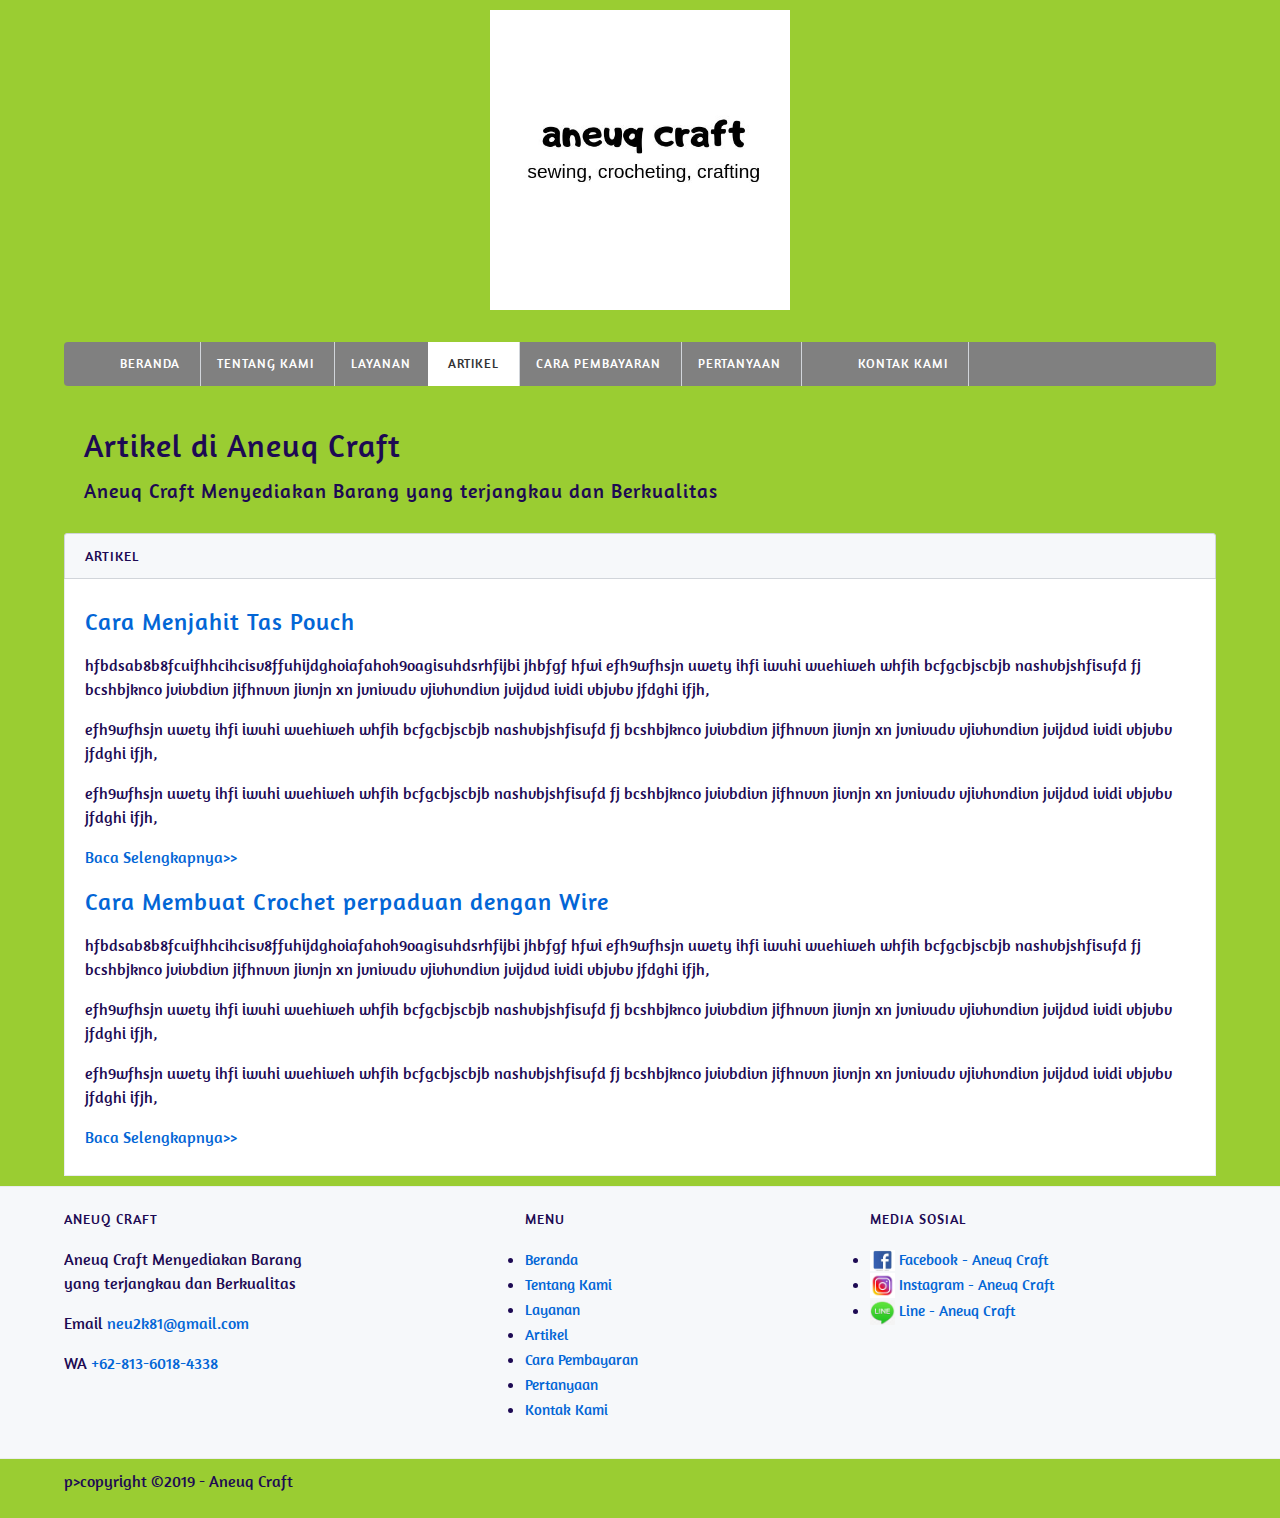
<file: artikel.html>
<!DOCTYPE html>
<html lang="en">
<head>
    <meta charset="UTF-8">
    <meta name="viewport" content="width=device-width, initial-scale=1.0">
    <meta http-equiv="X-UA-Compatible" content="ie=edge">
    <!-- Start title -->
    <title>Document</title>
    <meta type="description" content="halaman ini berisi latihan struktur HTML">
    <!-- End title -->

    <!-- start CSS -->
    <link rel="stylesheet" href="styles/style.css">
    <!-- end CSS -->
    
</head>
<body>
    <!-- start logo -->
    <div class="container logo">
            <a href="index.html" title="aneuq craft">
            <img src="images/aneuqcraft.jpg" alt="logo aneuq craft" width="300">   
            </a> 
    </div>
    <!-- end logo -->
    
    <!-- start menu primer -->
    <div class="container menu-primer">
        <ul>
            <li>
                <a href="index.html" title="Beranda">Beranda</a>
            </li>
            <li>
                <a href="tentang.html" title="Tentang Kami">Tentang Kami</a>
            </li>
            <li>
                <a href="layanan.html" title="Layanan">Layanan</a>
            </li>
            <li>
                <a href="artikel.html" title="Artikel" class="active">Artikel</a>
            </li>
            <li>
                <a href="pembayaran.html" title="Cara Pembayaran">Cara Pembayaran</a>
            </li>
            <li>
                <a href="pertanyaan.html" title="Pertanyaan">Pertanyaan</li>
            </a>
            <li>
                <a href="kontak.html" title="Kontak Kami">Kontak Kami</a>
            </li>
        </ul> 
    </div>   
    <!-- end menu primer -->
    
    <!-- start jumbotron -->
    <div class="container">
        <h1>Artikel di Aneuq Craft</h1>
        <h3>Aneuq Craft Menyediakan Barang yang terjangkau dan Berkualitas</h3>
    </div>
    <!-- end jumbotron -->

    <!-- start Artikel -->
    <div class="container">
        <div class="box-heading">
            <h4>Artikel</h4>
        </div>
        <div class="box-isi" >
            <h2>    
                <a href="" title="Cara Menjahit Tas Pouch">Cara Menjahit Tas Pouch</a>
            </h2>
            <p>hfbdsab8b8fcuifhhcihcisv8ffuhijdghoiafahoh9oagisuhdsrhfijbi jhbfgf hfwi
            efh9wfhsjn uwety ihfi iwuhi wuehiweh whfih bcfgcbjscbjb nashvbjshfisufd fj
            bcshbjknco jvivbdivn jifhnvvn jivnjn xn jvnivudv vjivhvndivn jvijdvd ividi
            vbjvbv jfdghi ifjh,</p>
            <p> efh9wfhsjn uwety ihfi iwuhi wuehiweh whfih bcfgcbjscbjb nashvbjshfisufd fj
            bcshbjknco jvivbdivn jifhnvvn jivnjn xn jvnivudv vjivhvndivn jvijdvd ividi
            vbjvbv jfdghi ifjh,</p>
            <p> efh9wfhsjn uwety ihfi iwuhi wuehiweh whfih bcfgcbjscbjb nashvbjshfisufd fj
            bcshbjknco jvivbdivn jifhnvvn jivnjn xn jvnivudv vjivhvndivn jvijdvd ividi
            vbjvbv jfdghi ifjh, </p>
            <p> <a href="" title="baca selengkapnya >>">Baca Selengkapnya>></a>
            </p>

            <h2>
                <a href="" title="Cara Membuat Crochet perpaduan dengan Wire">Cara Membuat Crochet perpaduan dengan Wire</a>
            </h2>
            <p>hfbdsab8b8fcuifhhcihcisv8ffuhijdghoiafahoh9oagisuhdsrhfijbi jhbfgf hfwi
            efh9wfhsjn uwety ihfi iwuhi wuehiweh whfih bcfgcbjscbjb nashvbjshfisufd fj
            bcshbjknco jvivbdivn jifhnvvn jivnjn xn jvnivudv vjivhvndivn jvijdvd ividi
            vbjvbv jfdghi ifjh,</p>
            <p> efh9wfhsjn uwety ihfi iwuhi wuehiweh whfih bcfgcbjscbjb nashvbjshfisufd fj
            bcshbjknco jvivbdivn jifhnvvn jivnjn xn jvnivudv vjivhvndivn jvijdvd ividi
            vbjvbv jfdghi ifjh,</p>
            <p> efh9wfhsjn uwety ihfi iwuhi wuehiweh whfih bcfgcbjscbjb nashvbjshfisufd fj
            bcshbjknco jvivbdivn jifhnvvn jivnjn xn jvnivudv vjivhvndivn jvijdvd ividi
            vbjvbv jfdghi ifjh, </p>
            <p> <a href="" title="baca selengkapnya >>">Baca Selengkapnya>></a>
            </p>
        </div>      
    </div>
    <!-- end Artikel -->


    <!-- start menu sekunder -->
    <div class="container-full menu-sekunder" >
        <div class="container">

            <!-- start Aneuq Craft -->
            <div class="menu-sekunder-one">
                <h4>Aneuq Craft</h4>
                <p>Aneuq Craft Menyediakan Barang <br> yang terjangkau dan Berkualitas</p>
                <p>Email <a href="mailto:neu2k81@gmail.com" title="neu2k81@gmail.com">neu2k81@gmail.com</a></p>
                <p>WA <a href="telp: +62-813-6018-4338" title="+62-813-6018-4338">+62-813-6018-4338</a></p>
            </div>
            <!-- end Aneuq Craft -->
            

            <!-- start Menu -->
            <div class="menu-sekunder-two">
                <h4>Menu</h4>
                <ul>
                    <li>
                        <a href="index.html" title="Beranda">Beranda</a>
                    </li>
                    <li>
                        <a href="tentang.html" title="Tentang Kami">Tentang Kami</a>
                    </li>
                    <li>
                        <a href="layanan.html" title="ayanan">Layanan</a>
                    </li>
                    <li>
                        <a href="artikel.html" title="Artikel">Artikel</a>
                    </li>
                    <li>
                        <a href="pembayaran.html" title="Cara Pembayaran">Cara Pembayaran</a>
                    </li>
                    <li>
                        <a href="pertanyaan.html" title="Pertanyaan">Pertanyaan</li>
                    </a>
                    <li>
                        <a href="kontak.html" title="Kontak Kami">Kontak Kami</a>
                    </li>
                </ul> 
            </div>
            <!-- end Menu -->
        
            <!-- start Media Sosial -->
            <div class="menu-sekunder-three">
                <h4>Media Sosial</h4>
                <ul>
                    <li>
                        <a href="https:facebook/neu2k" title="Facebook aneuq craft">
                            <img src="images/logo facebook.jfif" alt="logo facebook" width="25">
                            Facebook - Aneuq Craft
                        </a>
                    </li>
                    <li>
                        <a href="https:instagram/" title="Instagram aneuq craft">
                        <img src="images/logo instagram.jfif" alt="logo instagram" width="25">
                        Instagram - Aneuq Craft
                        </a>
                    </li>
                    <li>
                        <a href="https:line/" title="Line aneuq craft">
                        <img src="images/logo line.jfif" alt="logo line" width="25">
                        Line - Aneuq Craft
                        </a>
                    </li>
                </ul>
            </div>
            <!-- end Media Sosial -->
        </div>
    </div>
    <!-- end menu sekunder -->

    <!-- start Copyright -->
    <div class="container copyright">
        p>copyright &copy;2019 - Aneuq Craft</p> 
    </div>
    <!-- end Copyright -->
    
</body>
</html>
</file>
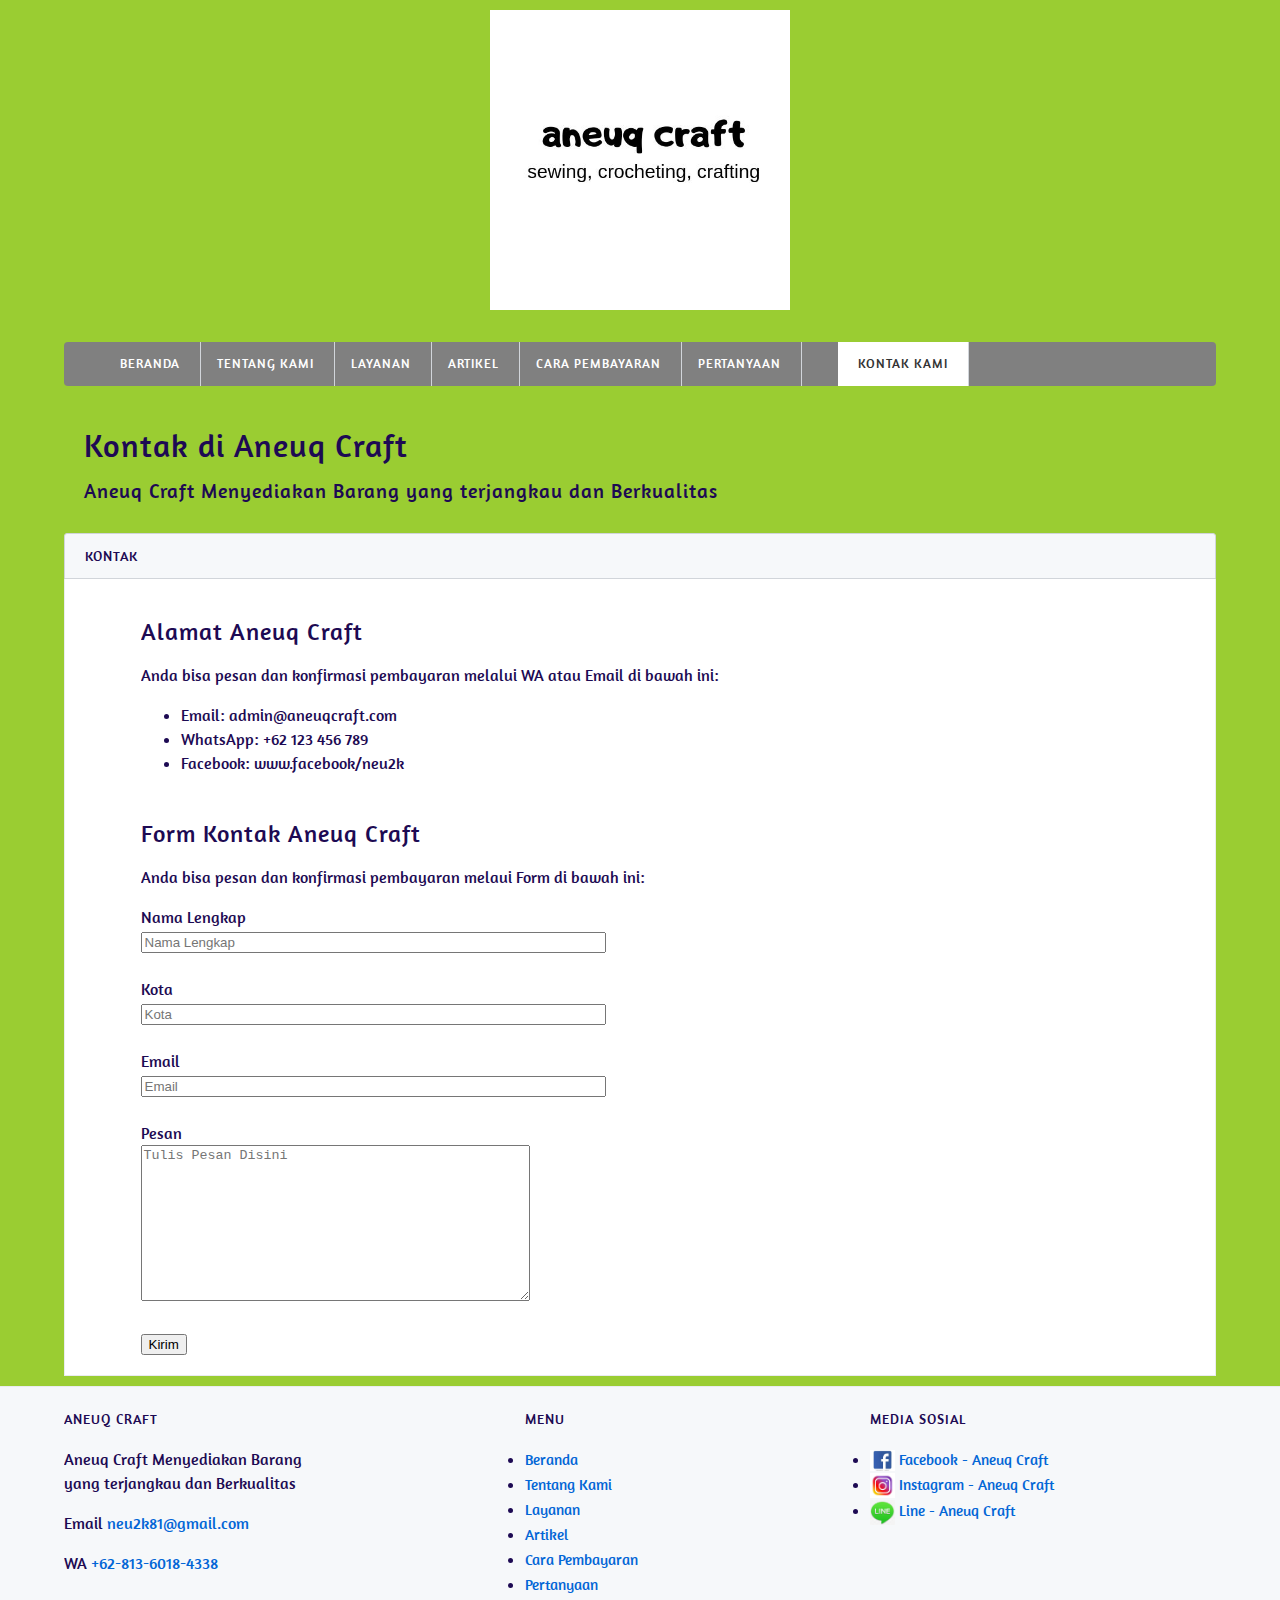
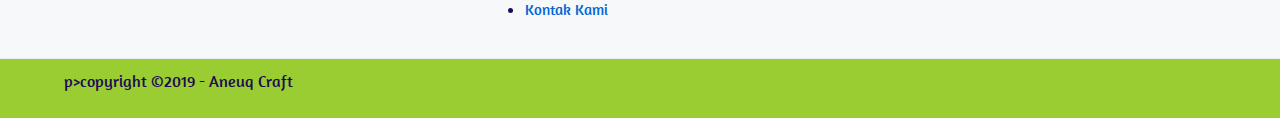
<file: kontak.html>
<!DOCTYPE html>
<html lang="en">
<head>
    <meta charset="UTF-8">
    <meta name="viewport" content="width=device-width, initial-scale=1.0">
    <meta http-equiv="X-UA-Compatible" content="ie=edge">
    <!-- Start title -->
    <title>Document</title>
    <meta type="description" content="halaman ini berisi latihan struktur HTML">
    <!-- End title -->

    <!-- start CSS -->
    <link rel="stylesheet" href="styles/style.css">
    <!-- end CSS -->

</head>
<body>
    <!-- start logo -->
    <div class="container logo">
        <a href="index.html" title="aneuq craft">
        <img src="images/aneuqcraft.jpg" alt="logo aneuq craft" width="300">   
        </a> 
    </div>
    <!-- end logo -->
    
    <!-- start menu primer -->
    <div class="container menu-primer">
        <ul>
            <li>
                <a href="index.html" title="Beranda">Beranda</a>
            </li>
            <li>
                <a href="tentang.html" title="Tentang Kami">Tentang Kami</a>
            </li>
            <li>
                <a href="layanan.html" title="Layanan">Layanan</a>
            </li>
            <li>
                <a href="artikel.html" title="Artikel">Artikel</a>
            </li>
            <li>
                <a href="pembayaran.html" title="Cara Pembayaran">Cara Pembayaran</a>
            </li>
            <li>
                <a href="pertanyaan.html" title="Pertanyaan">Pertanyaan</li>
            </a>
            <li>
                <a href="kontak.html" title="Kontak Kami" class="active">Kontak Kami</a>
            </li>
        </ul> 
    </div>   
    <!-- end menu primer -->

    <!-- start jumbotron -->
    <div class="container">
        <h1>Kontak di Aneuq Craft</h1>
        <h3>Aneuq Craft Menyediakan Barang yang terjangkau dan Berkualitas</h3>
    </div>
    <!-- end jumbotron -->

    <!-- start Kontak -->
    <div class="container">
        <div class="box-heading">
            <h4>Kontak</h4>
        </div>
        <div class="box-isi">
            <!-- start Alamat -->
            <div class="container">
                <h2>Alamat Aneuq Craft</h2>
                <p>Anda bisa pesan dan konfirmasi pembayaran melalui WA atau Email di bawah ini:</p>
                <ul>
                    <li>Email: <a href="mailto:admin@aneuqcraft.com" 
                        title="admin@aneuqcraft.com"></a> admin@aneuqcraft.com
                    </li>
                    <li>WhatsApp: <a href="tel:+62 123 456 789" 
                        title="+62 123 456 789"></a> +62 123 456 789
                    </li>
                    <li>Facebook: <a href="www.facebook/neu2k" 
                        title="www.facebook/neu2k"></a> www.facebook/neu2k
                    </li>
                </ul>
            </div>
            <!-- end Alamat -->

            <!-- start Form -->
            <div class="container">
                <h2>Form Kontak Aneuq Craft</h2>
                <p>Anda bisa pesan dan konfirmasi pembayaran melaui Form di bawah ini:</p>

                <form action=""></form>
                    <label for="Nama"> Nama Lengkap</label>
                    <br>
                    <input type="text" placeholder="Nama Lengkap" size="55" name="Nama" id="Nama">

                    <br><br>

                    <label for="kota"> Kota</label>
                    <br>
                    <input type="text" placeholder="Kota" size="55" name="kota" id="kota">

                    <br><br>

                    <label for="email"> Email</label>
                    <br>
                    <input type="Email" placeholder="Email" size="55" name="email" id="email">

                    <br><br>

                    <label for="pesan"> Pesan</label>
                    <br>
                    <textarea name="pesan" id="pesan" cols="46" rows="10" placeholder="Tulis Pesan Disini"></textarea>

                    <br><br>

                    <input type="submit" name="kirim" id="kirim" size="50" value="Kirim">
            </div>
        </div>
        <!-- end Form -->
    </div>
    <!-- end Kontak -->

    <!-- start menu sekunder -->
    <div class="container-full menu-sekunder" >
        <div class="container">

            <!-- start Aneuq Craft -->
            <div class="menu-sekunder-one">
                <h4>Aneuq Craft</h4>
                <p>Aneuq Craft Menyediakan Barang <br> yang terjangkau dan Berkualitas</p>
                <p>Email <a href="mailto:neu2k81@gmail.com" title="neu2k81@gmail.com">neu2k81@gmail.com</a></p>
                <p>WA <a href="telp: +62-813-6018-4338" title="+62-813-6018-4338">+62-813-6018-4338</a></p>
            </div>
            <!-- end Aneuq Craft -->
            

            <!-- start Menu -->
            <div class="menu-sekunder-two">
                <h4>Menu</h4>
                <ul>
                    <li>
                        <a href="index.html" title="Beranda">Beranda</a>
                    </li>
                    <li>
                        <a href="tentang.html" title="Tentang Kami">Tentang Kami</a>
                    </li>
                    <li>
                        <a href="layanan.html" title="ayanan">Layanan</a>
                    </li>
                    <li>
                        <a href="artikel.html" title="Artikel">Artikel</a>
                    </li>
                    <li>
                        <a href="pembayaran.html" title="Cara Pembayaran">Cara Pembayaran</a>
                    </li>
                    <li>
                        <a href="pertanyaan.html" title="Pertanyaan">Pertanyaan</li>
                    </a>
                    <li>
                        <a href="kontak.html" title="Kontak Kami">Kontak Kami</a>
                    </li>
                </ul> 
            </div>
            <!-- end Menu -->
        
            <!-- start Media Sosial -->
            <div class="menu-sekunder-three">
                <h4>Media Sosial</h4>
                <ul>
                    <li>
                        <a href="https:facebook/neu2k" title="Facebook aneuq craft">
                            <img src="images/logo facebook.jfif" alt="logo facebook" width="25">
                            Facebook - Aneuq Craft
                        </a>
                    </li>
                    <li>
                        <a href="https:instagram/" title="Instagram aneuq craft">
                        <img src="images/logo instagram.jfif" alt="logo instagram" width="25">
                        Instagram - Aneuq Craft
                        </a>
                    </li>
                    <li>
                        <a href="https:line/" title="Line aneuq craft">
                        <img src="images/logo line.jfif" alt="logo line" width="25">
                        Line - Aneuq Craft
                        </a>
                    </li>
                </ul>
            </div>
            <!-- end Media Sosial -->
        </div>
    </div>
    <!-- end menu sekunder -->
    
<!-- start Copyright -->
<div class="container copyright">
    p>copyright &copy;2019 - Aneuq Craft</p> 
</div>
<!-- end Copyright -->

</body>
</html>
</file>
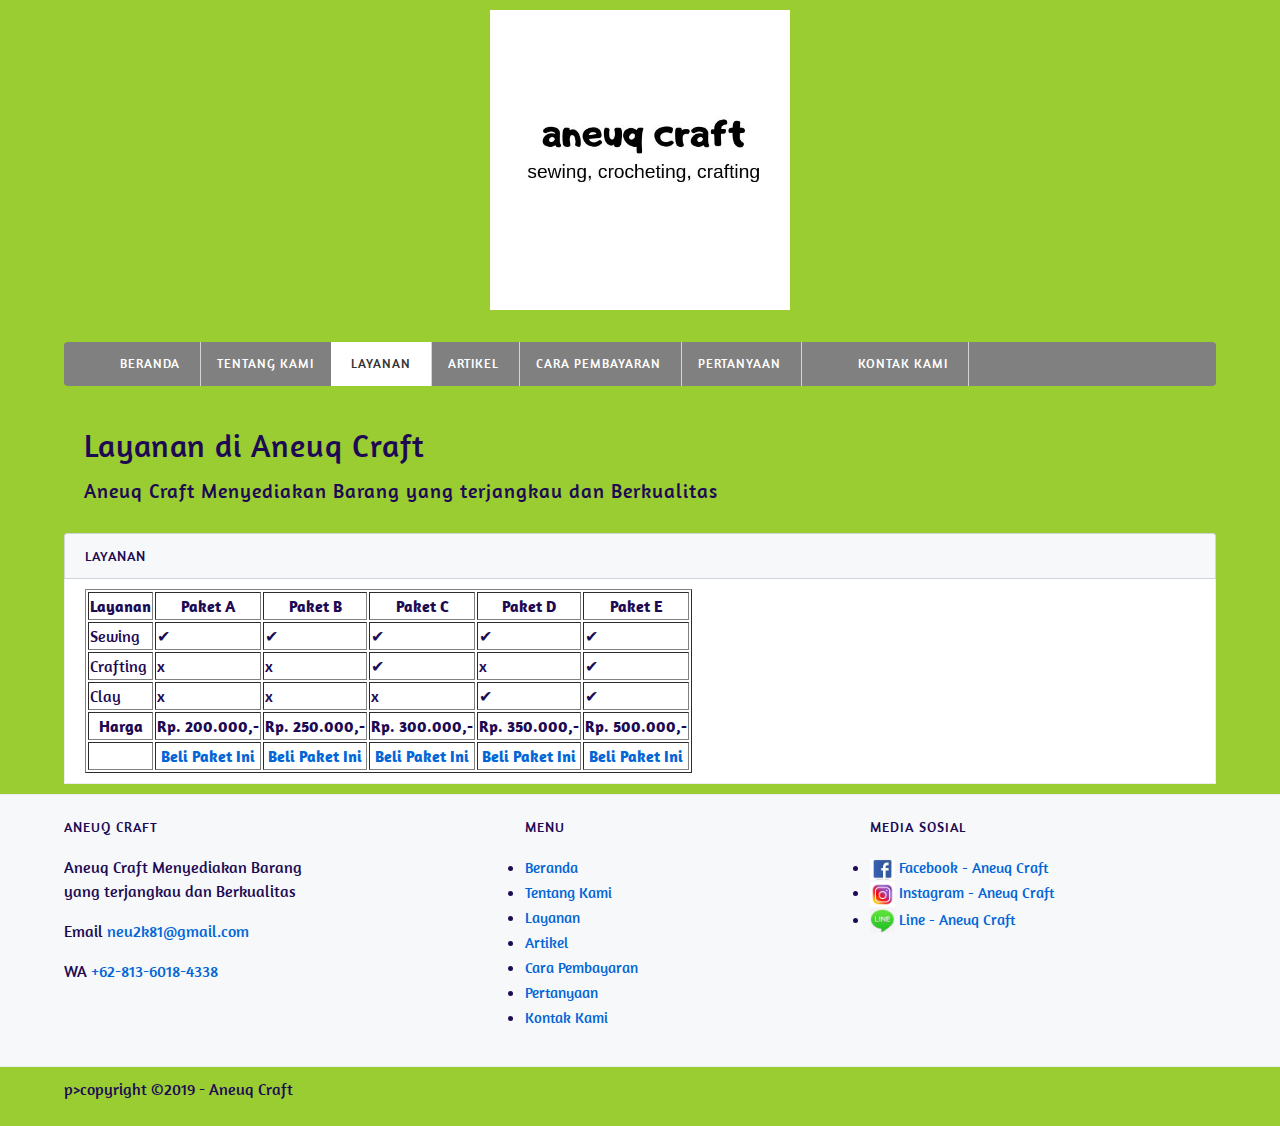
<file: layanan.html>
<!DOCTYPE html>
<html lang="en">
<head>
    <meta charset="UTF-8">
    <meta name="viewport" content="width=device-width, initial-scale=1.0">
    <meta http-equiv="X-UA-Compatible" content="ie=edge">
    <!-- Start title -->
    <title>Document</title>
    <meta type="description" content="halaman ini berisi latihan struktur HTML">
    <!-- End title -->

    <!-- start CSS -->
    <link rel="stylesheet" href="styles/style.css">
    <!-- end CSS -->

</head>
<body>
    <!-- start logo -->
    <div class="container logo">
            <a href="index.html" title="aneuq craft">
            <img src="images/aneuqcraft.jpg" alt="logo aneuq craft" width="300">   
            </a> 
    </div>
    <!-- end logo -->
    
    <!-- start menu primer -->
    <div class="container menu-primer">
        <ul>
            <li>
                <a href="index.html" title="Beranda">Beranda</a>
            </li>
            <li>
                <a href="tentang.html" title="Tentang Kami">Tentang Kami</a>
            </li>
            <li>
                <a href="layanan.html" title="Layanan" class="active">Layanan</a>
            </li>
            <li>
                <a href="artikel.html" title="Artikel">Artikel</a>
            </li>
            <li>
                <a href="pembayaran.html" title="Cara Pembayaran">Cara Pembayaran</a>
            </li>
            <li>
                <a href="pertanyaan.html" title="Pertanyaan">Pertanyaan</li>
            </a>
            <li>
                <a href="kontak.html" title="Kontak Kami">Kontak Kami</a>
            </li>
        </ul> 
    </div>   
    <!-- end menu primer -->

    <!-- start jumbotron -->
    <div class="container">
        <h1>Layanan di Aneuq Craft</h1>
        <h3>Aneuq Craft Menyediakan Barang yang terjangkau dan Berkualitas</h3>
    </div>
    <!-- end jumbotron -->

    <!-- start Layanan -->
    <div class="container">
        <div class="box-heading">
            <h4>Layanan</h4>
        </div>
        <div class="box-isi" >
            <table border="1">
                <thead>
                    <tr>
                        <th>Layanan</th>
                        <th>Paket A</th>
                        <th>Paket B</th>
                        <th>Paket C</th>
                        <th>Paket D</th>
                        <th>Paket E</th>
                    </tr>
                </thead>
                <tbody>
                    <tr>
                        <td>Sewing</td>
                        <td>✔</td>
                        <td>✔</td>
                        <td>✔</td>
                        <td>✔</td>
                        <td>✔</td>
                    </tr>
                    <tr>
                        <td>Crafting</td>
                        <td>x</td>
                        <td>x</td>
                        <td>✔</td>
                        <td>x</td>
                        <td>✔</td>
                    </tr>
                    <tr>
                        <td>Clay</td>
                        <td>x</td>
                        <td>x</td>
                        <td>x</td>
                        <td>✔</td>
                        <td>✔</td>
                    </tr>    
                </tbody>
                <tfoot>
                    <tr>
                        <th>Harga</th>
                        <th>Rp. 200.000,-</th>
                        <th>Rp. 250.000,-</th>
                        <th>Rp. 300.000,-</th>
                        <th>Rp. 350.000,-</th>
                        <th>Rp. 500.000,-</th>
                    </tr>
                    <tr>
                        <th></th>
                        <th> <a href="kontak.html" title="">Beli Paket Ini</a></th>
                        <th> <a href="kontak.html" title="">Beli Paket Ini</a></th>
                        <th> <a href="kontak.html" title="">Beli Paket Ini</a></th>
                        <th> <a href="kontak.html" title="">Beli Paket Ini</a></th>
                        <th> <a href="kontak.html" title="">Beli Paket Ini</a></th>
                    </tr>
                </tfoot>
            </table>
        </div>
    </div>
    <!-- end Layanan -->

     <!-- start menu sekunder -->
     <div class="container-full menu-sekunder" >
        <div class="container">

            <!-- start Aneuq Craft -->
            <div class="menu-sekunder-one">
                <h4>Aneuq Craft</h4>
                <p>Aneuq Craft Menyediakan Barang <br> yang terjangkau dan Berkualitas</p>
                <p>Email <a href="mailto:neu2k81@gmail.com" title="neu2k81@gmail.com">neu2k81@gmail.com</a></p>
                <p>WA <a href="telp: +62-813-6018-4338" title="+62-813-6018-4338">+62-813-6018-4338</a></p>
            </div>
            <!-- end Aneuq Craft -->
            

            <!-- start Menu -->
            <div class="menu-sekunder-two">
                <h4>Menu</h4>
                <ul>
                    <li>
                        <a href="index.html" title="Beranda">Beranda</a>
                    </li>
                    <li>
                        <a href="tentang.html" title="Tentang Kami">Tentang Kami</a>
                    </li>
                    <li>
                        <a href="layanan.html" title="ayanan">Layanan</a>
                    </li>
                    <li>
                        <a href="artikel.html" title="Artikel">Artikel</a>
                    </li>
                    <li>
                        <a href="pembayaran.html" title="Cara Pembayaran">Cara Pembayaran</a>
                    </li>
                    <li>
                        <a href="pertanyaan.html" title="Pertanyaan">Pertanyaan</li>
                    </a>
                    <li>
                        <a href="kontak.html" title="Kontak Kami">Kontak Kami</a>
                    </li>
                </ul> 
            </div>
            <!-- end Menu -->
        
            <!-- start Media Sosial -->
            <div class="menu-sekunder-three">
                <h4>Media Sosial</h4>
                <ul>
                    <li>
                        <a href="https:facebook/neu2k" title="Facebook aneuq craft">
                            <img src="images/logo facebook.jfif" alt="logo facebook" width="25">
                            Facebook - Aneuq Craft
                        </a>
                    </li>
                    <li>
                        <a href="https:instagram/" title="Instagram aneuq craft">
                        <img src="images/logo instagram.jfif" alt="logo instagram" width="25">
                        Instagram - Aneuq Craft
                        </a>
                    </li>
                    <li>
                        <a href="https:line/" title="Line aneuq craft">
                        <img src="images/logo line.jfif" alt="logo line" width="25">
                        Line - Aneuq Craft
                        </a>
                    </li>
                </ul>
            </div>
            <!-- end Media Sosial -->
        </div>
    </div>
    <!-- end menu sekunder -->

    <!-- start Copyright -->
    <div class="container copyright">
        p>copyright &copy;2019 - Aneuq Craft</p> 
    </div>
    <!-- end Copyright -->
    
</body>
</html>
</file>
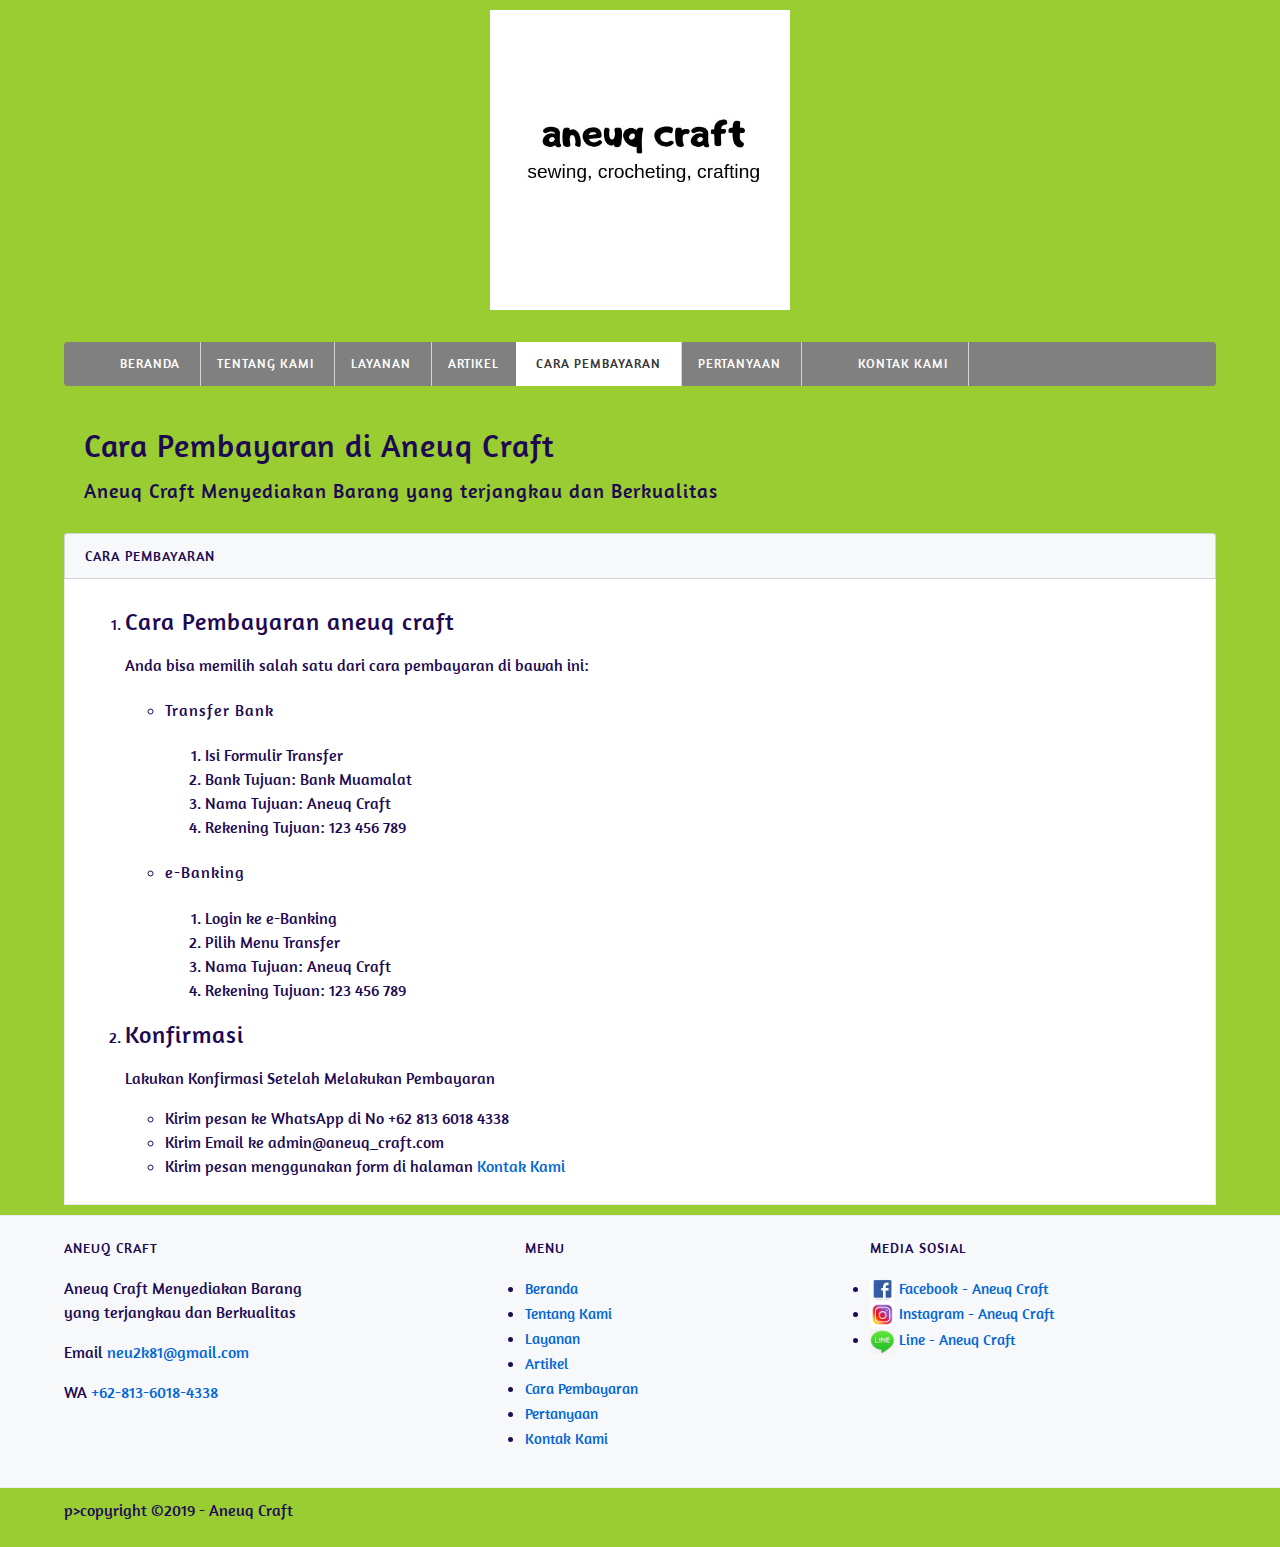
<file: pembayaran.html>
<!DOCTYPE html>
<html lang="en">
<head>
    <meta charset="UTF-8">
    <meta name="viewport" content="width=device-width, initial-scale=1.0">
    <meta http-equiv="X-UA-Compatible" content="ie=edge">
    <!-- Start title -->
    <title>Document</title>
    <meta type="description" content="halaman ini berisi latihan struktur HTML">
    <!-- End title -->

    <!-- start CSS -->
    <link rel="stylesheet" href="styles/style.css">
    <!-- end CSS -->

</head>
<body>
    <!-- start logo -->
    <div class="container logo">
        <a href="index.html" title="aneuq craft">
        <img src="images/aneuqcraft.jpg" alt="logo aneuq craft" width="300">   
        </a> 
    </div>
    <!-- end logo -->
    
    <!-- start menu primer -->
    <div class="container menu-primer">
        <ul>
            <li>
                <a href="index.html" title="Beranda">Beranda</a>
            </li>
            <li>
                <a href="tentang.html" title="Tentang Kami">Tentang Kami</a>
            </li>
            <li>
                <a href="layanan.html" title="Layanan">Layanan</a>
            </li>
            <li>
                <a href="artikel.html" title="Artikel">Artikel</a>
            </li>
            <li>
                <a href="pembayaran.html" title="Cara Pembayaran" class="active">Cara Pembayaran</a>
            </li>
            <li>
                <a href="pertanyaan.html" title="Pertanyaan">Pertanyaan</li>
            </a>
            <li>
                <a href="kontak.html" title="Kontak Kami">Kontak Kami</a>
            </li>
        </ul> 
    </div>   
    <!-- end menu primer -->

    <!-- start jumbotron -->
    <div class="container">
        <h1>Cara Pembayaran di Aneuq Craft</h1>
        <h3>Aneuq Craft Menyediakan Barang yang terjangkau dan Berkualitas</h3>
    </div>
    <!-- end jumbotron -->

    <!-- start pembayaran -->
    <div class="container">
        <div class="box-heading">
            <h4>Cara Pembayaran</h4>
        </div>
        <div class="box-isi">
            <ol>    
                <li>
                    <h2>Cara Pembayaran aneuq craft</h2> 
                    <p>Anda bisa memilih salah satu dari cara pembayaran di bawah ini:</p>
                    <ul>
                        <li>
                            <h4>Transfer Bank</h4>
                            <ol>
                                <li>Isi Formulir Transfer</li>
                                <li>Bank Tujuan: Bank Muamalat</li>
                                <li>Nama Tujuan: Aneuq Craft</li>
                                <li>Rekening Tujuan: 123 456 789</li>
                            </ol>
                        </li>
                        <li>
                            <h4>e-Banking</h4>
                            <ol>
                                <li>Login ke e-Banking</li>
                                <li>Pilih Menu Transfer</li>
                                <li>Nama Tujuan: Aneuq Craft</li>
                                <li>Rekening Tujuan: 123 456 789</li> 
                            </ol>
                        </li>
                    </ul>
                </li>
                <li>
                    <h2>Konfirmasi</h2>
                    <p>Lakukan Konfirmasi Setelah Melakukan Pembayaran</p>
                    <ul>
                        <li>Kirim pesan ke WhatsApp di No +62 813 6018 4338</li>
                        <li>Kirim Email ke admin@aneuq_craft.com </li>
                        <li>Kirim pesan menggunakan form di halaman  <a href="kontak.html" title="Kontak kami">Kontak Kami</a></li>
                    </ul>
                </li>
            </ol>
        </div>
    </div>
    <!-- end pembayaran -->

    <!-- start menu sekunder -->
    <div class="container-full menu-sekunder" >
        <div class="container">

            <!-- start Aneuq Craft -->
            <div class="menu-sekunder-one">
                <h4>Aneuq Craft</h4>
                <p>Aneuq Craft Menyediakan Barang <br> yang terjangkau dan Berkualitas</p>
                <p>Email <a href="mailto:neu2k81@gmail.com" title="neu2k81@gmail.com">neu2k81@gmail.com</a></p>
                <p>WA <a href="telp: +62-813-6018-4338" title="+62-813-6018-4338">+62-813-6018-4338</a></p>
            </div>
            <!-- end Aneuq Craft -->
            

            <!-- start Menu -->
            <div class="menu-sekunder-two">
                <h4>Menu</h4>
                <ul>
                    <li>
                        <a href="index.html" title="Beranda">Beranda</a>
                    </li>
                    <li>
                        <a href="tentang.html" title="Tentang Kami">Tentang Kami</a>
                    </li>
                    <li>
                        <a href="layanan.html" title="ayanan">Layanan</a>
                    </li>
                    <li>
                        <a href="artikel.html" title="Artikel">Artikel</a>
                    </li>
                    <li>
                        <a href="pembayaran.html" title="Cara Pembayaran">Cara Pembayaran</a>
                    </li>
                    <li>
                        <a href="pertanyaan.html" title="Pertanyaan">Pertanyaan</li>
                    </a>
                    <li>
                        <a href="kontak.html" title="Kontak Kami">Kontak Kami</a>
                    </li>
                </ul> 
            </div>
            <!-- end Menu -->
        
            <!-- start Media Sosial -->
            <div class="menu-sekunder-three">
                <h4>Media Sosial</h4>
                <ul>
                    <li>
                        <a href="https:facebook/neu2k" title="Facebook aneuq craft">
                            <img src="images/logo facebook.jfif" alt="logo facebook" width="25">
                            Facebook - Aneuq Craft
                        </a>
                    </li>
                    <li>
                        <a href="https:instagram/" title="Instagram aneuq craft">
                        <img src="images/logo instagram.jfif" alt="logo instagram" width="25">
                        Instagram - Aneuq Craft
                        </a>
                    </li>
                    <li>
                        <a href="https:line/" title="Line aneuq craft">
                        <img src="images/logo line.jfif" alt="logo line" width="25">
                        Line - Aneuq Craft
                        </a>
                    </li>
                </ul>
            </div>
            <!-- end Media Sosial -->
        </div>
    </div>
    <!-- end menu sekunder -->
    
    <!-- start Copyright -->
    <div class="container copyright">
        p>copyright &copy;2019 - Aneuq Craft</p> 
    </div>
    <!-- end Copyright -->
    
</body>
</html>
</file>
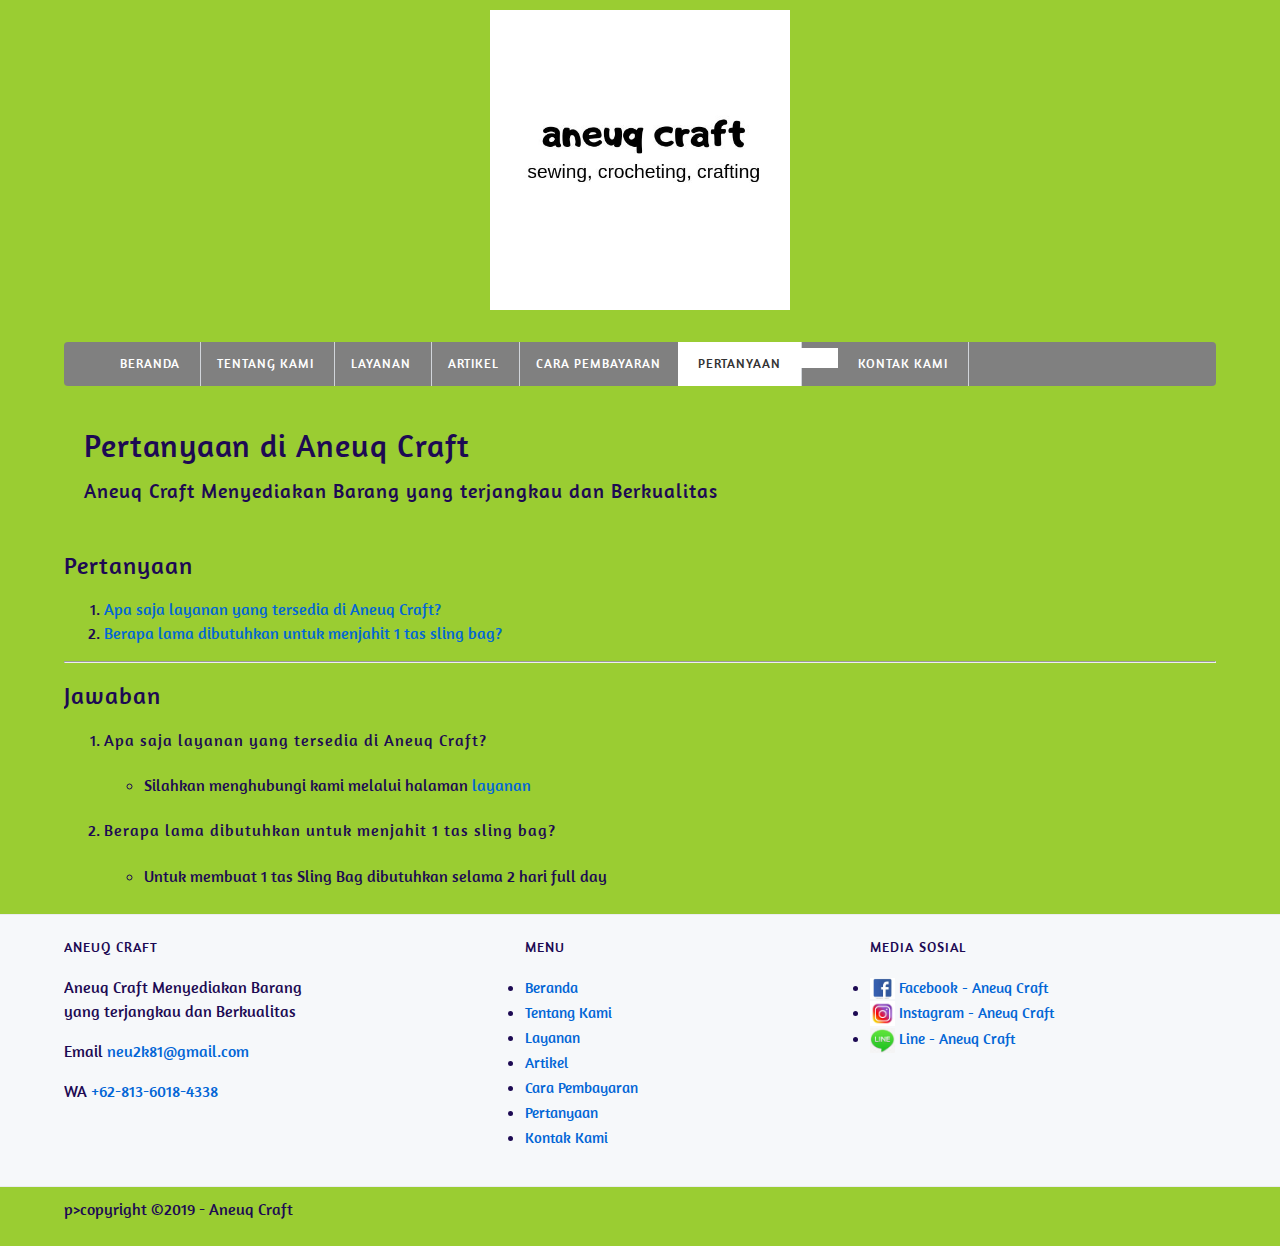
<file: pertanyaan.html>
<!DOCTYPE html>
<html lang="en">
<head>
    <meta charset="UTF-8">
    <meta name="viewport" content="width=device-width, initial-scale=1.0">
    <meta http-equiv="X-UA-Compatible" content="ie=edge">
    <!-- Start title -->
    <title>Document</title>
    <meta type="description" content="halaman ini berisi latihan struktur HTML">
    <!-- End title -->

    <!-- start CSS -->
    <link rel="stylesheet" href="styles/style.css">
    <!-- end CSS -->

</head>
<body>
    <!-- start logo -->
    <div class="container logo">
        <a href="index.html" title="aneuq craft">
        <img src="images/aneuqcraft.jpg" alt="logo aneuq craft" width="300">   
        </a> 
    </div>
    <!-- end logo -->

    <!-- start menu primer -->
    <div class="container menu-primer">
        <ul>
            <li>
                <a href="index.html" title="Beranda">Beranda</a>
            </li>
            <li>
                <a href="tentang.html" title="Tentang Kami">Tentang Kami</a>
            </li>
            <li>
                <a href="layanan.html" title="Layanan">Layanan</a>
            </li>
            <li>
                <a href="artikel.html" title="Artikel">Artikel</a>
            </li>
            <li>
                <a href="pembayaran.html" title="Cara Pembayaran">Cara Pembayaran</a>
            </li>
            <li>
                <a href="pertanyaan.html" title="Pertanyaan" class="active">Pertanyaan</li>
            </a>
            <li>
                <a href="kontak.html" title="Kontak Kami">Kontak Kami</a>
            </li>
        </ul> 
    </div>   
    <!-- end menu primer -->

    <!-- start jumbotron -->
    <div class="container">
        <h1>Pertanyaan di Aneuq Craft</h1>
        <h3>Aneuq Craft Menyediakan Barang yang terjangkau dan Berkualitas</h3>
    </div>
    <!-- end jumbotron -->

    <!-- Start Pertanyaan -->
    <div class="container">
        <h2>Pertanyaan</h2>
        <ol>
            <li>
                <a href="#01" title="Apa saja layanan yang tersedia di Aneuq Craft?">Apa saja layanan yang tersedia di Aneuq Craft?</a>
            </li>
            <li>
                <a href="#02" title="Berapa lama dibutuhkan untuk menjahit 1 tas sling bag?">Berapa lama dibutuhkan untuk menjahit 1 tas sling bag?</a>
            </li>
        </ol>
        <hr>
        <h2>Jawaban</h2>
        <ol>
            <li>
                <h4 id="01"> Apa saja layanan yang tersedia di Aneuq Craft?</h4>
                <ul>
                    <li>Silahkan menghubungi kami melalui halaman <a href="layanan.html" title="Layanan">layanan</a></li>
                </ul>
            </li>
            <li>
                <h4 id="02"> Berapa lama dibutuhkan untuk menjahit 1 tas sling bag?</h4>
                <ul>
                    <li>Untuk membuat 1 tas Sling Bag dibutuhkan selama 2 hari full day</li>
                </ul>
            </li>
        </ol>
    </div>
    <!-- end Pertanyaan -->

    <!-- start menu sekunder -->
    <div class="container-full menu-sekunder" >
        <div class="container">

            <!-- start Aneuq Craft -->
            <div class="menu-sekunder-one">
                <h4>Aneuq Craft</h4>
                <p>Aneuq Craft Menyediakan Barang <br> yang terjangkau dan Berkualitas</p>
                <p>Email <a href="mailto:neu2k81@gmail.com" title="neu2k81@gmail.com">neu2k81@gmail.com</a></p>
                <p>WA <a href="telp: +62-813-6018-4338" title="+62-813-6018-4338">+62-813-6018-4338</a></p>
            </div>
            <!-- end Aneuq Craft -->
            

            <!-- start Menu -->
            <div class="menu-sekunder-two">
                <h4>Menu</h4>
                <ul>
                    <li>
                        <a href="index.html" title="Beranda">Beranda</a>
                    </li>
                    <li>
                        <a href="tentang.html" title="Tentang Kami">Tentang Kami</a>
                    </li>
                    <li>
                        <a href="layanan.html" title="ayanan">Layanan</a>
                    </li>
                    <li>
                        <a href="artikel.html" title="Artikel">Artikel</a>
                    </li>
                    <li>
                        <a href="pembayaran.html" title="Cara Pembayaran">Cara Pembayaran</a>
                    </li>
                    <li>
                        <a href="pertanyaan.html" title="Pertanyaan">Pertanyaan</li>
                    </a>
                    <li>
                        <a href="kontak.html" title="Kontak Kami">Kontak Kami</a>
                    </li>
                </ul> 
            </div>
            <!-- end Menu -->
        
            <!-- start Media Sosial -->
            <div class="menu-sekunder-three">
                <h4>Media Sosial</h4>
                <ul>
                    <li>
                        <a href="https:facebook/neu2k" title="Facebook aneuq craft">
                            <img src="images/logo facebook.jfif" alt="logo facebook" width="25">
                            Facebook - Aneuq Craft
                        </a>
                    </li>
                    <li>
                        <a href="https:instagram/" title="Instagram aneuq craft">
                        <img src="images/logo instagram.jfif" alt="logo instagram" width="25">
                        Instagram - Aneuq Craft
                        </a>
                    </li>
                    <li>
                        <a href="https:line/" title="Line aneuq craft">
                        <img src="images/logo line.jfif" alt="logo line" width="25">
                        Line - Aneuq Craft
                        </a>
                    </li>
                </ul>
            </div>
            <!-- end Media Sosial -->
        </div>
    </div>
    <!-- end menu sekunder -->
    
    <!-- start Copyright -->
    <div class="container copyright">
        p>copyright &copy;2019 - Aneuq Craft</p> 
    </div>
    <!-- end Copyright -->
    
</body>
</html>
</file>
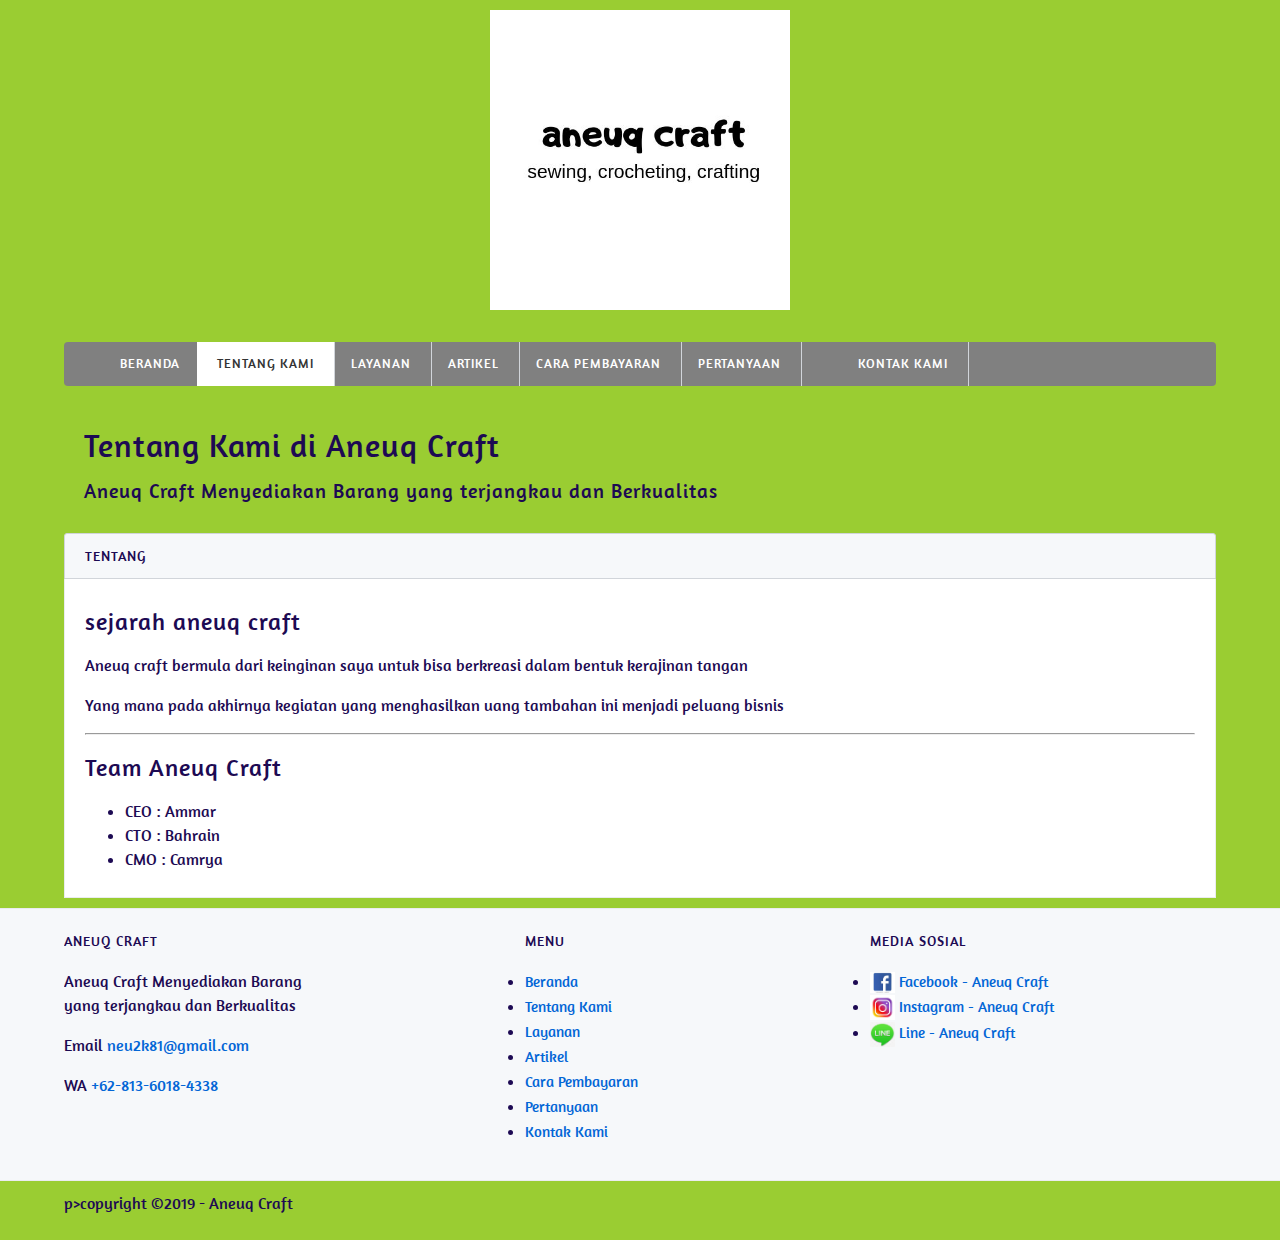
<file: tentang.html>
<!DOCTYPE html>
<html lang="en">
<head>
    <meta charset="UTF-8">
    <meta name="viewport" content="width=device-width, initial-scale=1.0">
    <meta http-equiv="X-UA-Compatible" content="ie=edge">
    <!-- Start title -->
    <title>Document</title>
    <meta type="description" content="halaman ini berisi latihan struktur HTML">
    <!-- End title -->

    <!-- start CSS -->
    <link rel="stylesheet" href="styles/style.css">
    <!-- end CSS -->

</head>
<body>
    <!-- start logo -->
    <div class="container logo">
        <a href="index.html" title="aneuq craft">
        <img src="images/aneuqcraft.jpg" alt="logo aneuq craft" width="300">   
        </a> 
    </div>
    <!-- end logo -->
    
    <!-- start menu primer -->
    <div class="container menu-primer">
        <ul>
            <li>
                <a href="index.html" title="Beranda">Beranda</a>
            </li>
            <li>
                <a href="tentang.html" title="Tentang Kami"class="active">Tentang Kami</a>
            </li>
            <li>
                <a href="layanan.html" title="Layanan">Layanan</a>
            </li>
            <li>
                <a href="artikel.html" title="Artikel">Artikel</a>
            </li>
            <li>
                <a href="pembayaran.html" title="Cara Pembayaran">Cara Pembayaran</a>
            </li>
            <li>
                <a href="pertanyaan.html" title="Pertanyaan">Pertanyaan</li>
            </a>
            <li>
                <a href="kontak.html" title="Kontak Kami">Kontak Kami</a>
            </li>
        </ul> 
    </div>   
    <!-- end menu primer --> 

    <!-- start jumbotron -->
    <div class="container">
        <h1>Tentang Kami di Aneuq Craft</h1>    
        <h3>Aneuq Craft Menyediakan Barang yang terjangkau dan Berkualitas</h3>
    </div>
    <!-- end jumbotron -->

    <!-- start Tentang -->
    <div class="container">
        <div class="box-heading">
            <h4>Tentang</h4>
        </div>
        <div class="box-isi">
            <h2>sejarah aneuq craft</h2>
            <p>Aneuq craft bermula dari keinginan saya untuk bisa berkreasi dalam bentuk kerajinan tangan</p>
            <p>Yang mana pada akhirnya kegiatan yang menghasilkan uang tambahan ini menjadi peluang bisnis</p>
            <hr>
            <h2>Team Aneuq Craft</h2>
            <ul>
                <li>CEO : Ammar</li>
                <li>CTO : Bahrain</li>
                <li>CMO : Camrya</li>
            </ul>
        </div>
    </div>
    <!-- end Tentang --> 

    <!-- start menu sekunder -->
    <div class="container-full menu-sekunder" >
        <div class="container">

            <!-- start Aneuq Craft -->
            <div class="menu-sekunder-one">
                <h4>Aneuq Craft</h4>
                <p>Aneuq Craft Menyediakan Barang <br> yang terjangkau dan Berkualitas</p>
                <p>Email <a href="mailto:neu2k81@gmail.com" title="neu2k81@gmail.com">neu2k81@gmail.com</a></p>
                <p>WA <a href="telp: +62-813-6018-4338" title="+62-813-6018-4338">+62-813-6018-4338</a></p>
            </div>
            <!-- end Aneuq Craft -->
            

            <!-- start Menu -->
            <div class="menu-sekunder-two">
                <h4>Menu</h4>
                <ul>
                    <li>
                        <a href="index.html" title="Beranda">Beranda</a>
                    </li>
                    <li>
                        <a href="tentang.html" title="Tentang Kami">Tentang Kami</a>
                    </li>
                    <li>
                        <a href="layanan.html" title="ayanan">Layanan</a>
                    </li>
                    <li>
                        <a href="artikel.html" title="Artikel">Artikel</a>
                    </li>
                    <li>
                        <a href="pembayaran.html" title="Cara Pembayaran">Cara Pembayaran</a>
                    </li>
                    <li>
                        <a href="pertanyaan.html" title="Pertanyaan">Pertanyaan</li>
                    </a>
                    <li>
                        <a href="kontak.html" title="Kontak Kami">Kontak Kami</a>
                    </li>
                </ul> 
            </div>
            <!-- end Menu -->
        
            <!-- start Media Sosial -->
            <div class="menu-sekunder-three">
                <h4>Media Sosial</h4>
                <ul>
                    <li>
                        <a href="https:facebook/neu2k" title="Facebook aneuq craft">
                            <img src="images/logo facebook.jfif" alt="logo facebook" width="25">
                            Facebook - Aneuq Craft
                        </a>
                    </li>
                    <li>
                        <a href="https:instagram/" title="Instagram aneuq craft">
                        <img src="images/logo instagram.jfif" alt="logo instagram" width="25">
                        Instagram - Aneuq Craft
                        </a>
                    </li>
                    <li>
                        <a href="https:line/" title="Line aneuq craft">
                        <img src="images/logo line.jfif" alt="logo line" width="25">
                        Line - Aneuq Craft
                        </a>
                    </li>
                </ul>
            </div> 
            <!-- end Media Sosial -->
        </div>
    </div>
    <!-- end menu sekunder -->
    
    <!-- start Copyright -->
    <div class="container copyright">
        p>copyright &copy;2019 - Aneuq Craft</p> 
    </div>
    <!-- end Copyright -->
    
</body>
</html>
</file>
<file: styles/style.css>
/* start font */
@import url('https://fonts.googleapis.com/css?family=Amaranth&display=swap');
/* end font */

/* start body */
body {
    /* property */
    background-color: yellowgreen;
    color: rgb(29, 10, 83);
    font-family: Amaranth,'Arial Narrow', 'Franklin Gothic Medium', Arial, sans-serif;
    font-size: 16px;
    line-height: 1.5em;
    margin: 0;
    padding: 0;

} 
/* end body */

/* start debug */
.bg-blue {
    background-color: aliceblue;
}

.bg-red {
    background-color: crimson;
}
/* end debug */

/* start Container */
.container {
    margin: 10px auto; 
    overflow: auto;
    width: 90%;
}
/* end Container */

/* start Logo */
.logo {
    text-align: center;
}
/* end Logo */

/* start anchor / hyperlink */
a:link,
a:visited {
    color: #0366d6;
    text-decoration: none;
}
a:hover,
a:active {
    color: #000000;
    text-decoration: underline;
}
/* end anchor /hyperlink */

/* start menu primer */
.menu-primer ul {
    background-color: gray;
    border-radius: 4px;   
}

.menu-primer li {
    border-right: 1px solid #d1d5da;
    display: inline-block; 
    margin: 0 -4px;
}

.menu-primer a {
    color: #ffffff;
    font-size: 13px;
    display: inline-block;
    letter-spacing: 1px;
    padding: 10px 20px;
    text-transform: uppercase
}

.menu-primer a:hover {
    background-color: #f7f7f7;
    color: #000000;
    text-decoration: none;
}

.menu-primer .active{
    background-color: #ffffff;
    color: #333333;
    text-decoration: none;
}
/* end menu primer */

/* start heading */
h1, h2, h3, h4, h5, h6 {
    font-weight: 400;
    letter-spacing: 1px;
}
h1 {
    font-size: 28px;
}
h2 {
    font-size: 24px;
}
h3 {
    font-size: 18px;
}
h4 {
    font-size: 16px;
}
h5 {
    font-size: 14px;
}
h6 {
    font-size: 13px;
}

/* end heading */

/* start jumbotron */
.jumbotron {
    background-color: #f6f8fa;
    border: 1px solid #eaecef;
    border-radius: 4px;
    padding: 20px 0;
}

h1 { 
    font-size: 32px;
    padding: 0 20px;
}

h3 {
    font-size: 20px;
    padding: 0 20px;
}
/* end jumbotron */

/* start main */
.main-home-one {
    float: left;
    width: 49.5%;
}
.main-home-two {
    float: right;
    width: 49.5%;
}

.main-home-one .box-isi,
.main-home-two .box-isi {
    heigth: 140px;
}
/* end main */

/* start box */
.box-heading {
    background-color: #f6f8fa;
    border: 1px solid #d1d5da;
    border-radius: 3px 3px 0 0;
    margin: 0;
    padding: 10px 20px;
    text-transform: uppercase;
}
.box-heading h4 {
    font-size: 14px;
    margin: 0;
}

.box-isi {
    background-color: #ffffff;
    border: 1px solid #eaecef;
    border-top: 0;
    margin: 0;
    padding: 10px 20px;
    text-transform: unset; 
}
/* end box */

/* start Testimonial */
.testimonial {
    border-left: 4px solid #dfe2e5;
    margin-left: 30px;
    padding-left: 20px;
}
/* start Testimonial */

/* start menu sekunder */

.menu-sekunder {
    background-color: #f6f8fa;
    border-bottom: 1px solid #eaecef;
    border-top: 1px solid #eaecef;
    overflow: auto;
    padding: 10px 0;

}
.menu-sekunder h4 {
    font-size: 14px;
    margin: 0 auto;
    text-transform: uppercase;

}
.menu-sekunder ul {
    padding: 0;
}
.menu-sekunder li {
    list-style: disc;
}

.menu-sekunder li a,
.menu-sekunder li p {
    font-size: 15px;
}

.menu-sekunder-one,
.menu-sekunder-two,
.menu-sekunder-three {
    float: left;
}
.menu-sekunder-one {
    width: 40%;
}
.menu-sekunder-two {
    width: 30%;
}
.menu-sekunder-three {
    width: 30%;
}

.menu-sekunder li img {
    vertical-align: middle;
}
/* end menu sekunder */

/* start Copyright */
.copyright p {
    font-size: 15px;
}
/* end Copyright */

/* start effect */
@import url(https://fonts.googleapis.com/css?family=Open+Sans:600;);
.snip1573 {
  background-color: #000;
  display: inline-block;
  font-family: 'Open Sans', sans-serif;
  font-size: 16px;
  margin: 10px;
  max-width: 31%;
  min-width: 31%;
  overflow: hidden;
  position: relative;
  text-align: center;
  width: 100%;
}

.snip1573 * {
  -webkit-box-sizing: border-box;
  box-sizing: border-box;
  -webkit-transition: all 0.35s ease;
  transition: all 0.35s ease;
}

.snip1573:before,
.snip1573:after {
  position: absolute;
  top: 0;
  bottom: 0;
  left: 0;
  right: 0;
  -webkit-transition: all 0.35s ease;
  transition: all 0.35s ease;
  background-color: #000000;
  border-left: 3px solid #fff;
  border-right: 3px solid #fff;
  content: '';
  opacity: 0.9;
  z-index: 1;
}

.snip1573:before {
  -webkit-transform: skew(45deg) translateX(-155%);
  transform: skew(45deg) translateX(-155%);
}

.snip1573:after {
  -webkit-transform: skew(45deg) translateX(155%);
  transform: skew(45deg) translateX(155%);
}

.snip1573 img {
  backface-visibility: hidden;
  max-width: 100%;
  vertical-align: top;
}

.snip1573 figcaption {
  top: 50%;
  left: 50%;
  position: absolute;
  z-index: 2;
  -webkit-transform: translate(-50%, -50%) scale(0.5);
  transform: translate(-50%, -50%) scale(0.5);
  opacity: 0;
  -webkit-box-shadow: 0 0 10px #000000;
  box-shadow: 0 0 10px #000000;
}

.snip1573 h3 {
  background-color: #000000;
  border: 2px solid #fff;
  color: #fff;
  font-size: 1em;
  font-weight: 600;
  letter-spacing: 1px;
  margin: 0;
  padding: 5px 10px;
  text-transform: uppercase;
}

.snip1573 a {
  position: absolute;
  top: 0;
  bottom: 0;
  left: 0;
  right: 0;
  z-index: 3;
}

.snip1573:hover > img,
.snip1573.hover > img {
  opacity: 0.5;
}

.snip1573:hover:before,
.snip1573.hover:before {
  -webkit-transform: skew(45deg) translateX(-55%);
  transform: skew(45deg) translateX(-55%);
}

.snip1573:hover:after,
.snip1573.hover:after {
  -webkit-transform: skew(45deg) translateX(55%);
  transform: skew(45deg) translateX(55%);
}

.snip1573:hover figcaption,
.snip1573.hover figcaption {
  -webkit-transform: translate(-50%, -50%) scale(1);
  transform: translate(-50%, -50%) scale(1);
  opacity: 1;
}
/* end effect */
</file>
